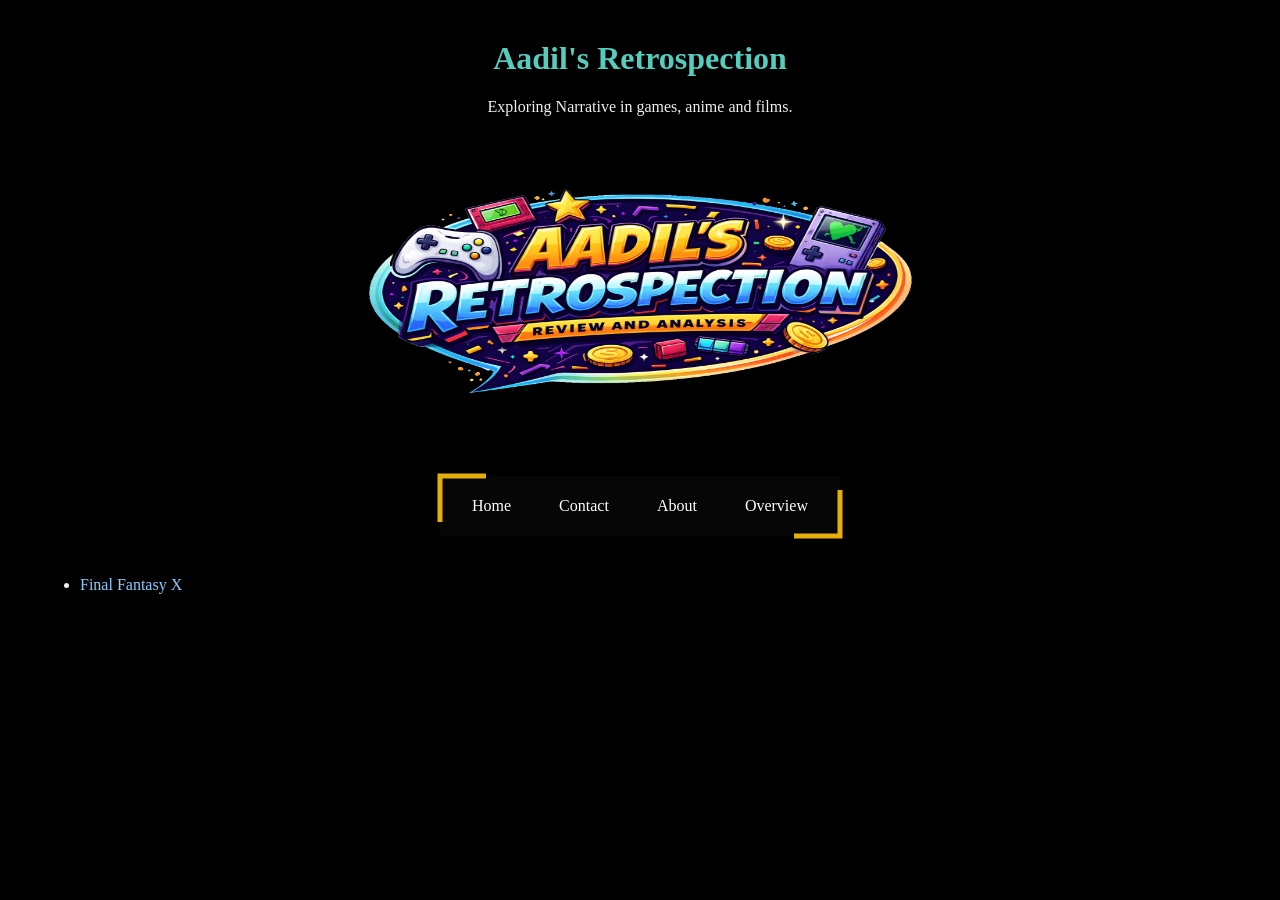
<file: index.html>
<!DOCTYPE html>
<html>
<head>
    <title>Aadil's Retrospection</title>
    <link rel="stylesheet" href="style.css">
</head>
<body>
    <h1>Aadil's Retrospection</h1>
    <p style="text-align: center;">Exploring Narrative in games, anime and films.</p>

    <img src="Website_Logo.png" alt="Website Logo" class="logo">

    <div class="nav">
  <div class="container">
    <a href="index.html" class="btn">Home</a>
    <a href="contact.html" class="btn">Contact</a>
    <a href="about.html" class="btn">About</a>
    <a href="overview.html" class="btn" onclick="toggleMenu(event)">Overview</a>

    <svg
      xmlns="http://www.w3.org/2000/svg"
      viewBox="0 0 400 60"
      height="60"
      width="400"
      overflow="visible"
      class="outline"
    >
      <rect
        stroke-width="5"
        fill="transparent"
        height="60"
        width="400"
        y="0"
        x="0"
        pathLength="100"
        class="rect"
      ></rect>
    </svg>
  </div>

  <!-- Dropdown menu OUTSIDE container -->
  <div class="dropdown-content" id="overviewMenu">
    <a href="games.html">Games</a>
    <a href="anime.html">Anime</a>
    <a href="movies.html">Movies</a>
  </div>
</div>
    <ul>
        <li><a href="ffx.html">Final Fantasy X</a></li>
    </ul>
    <script>
    function toggleMenu(event) {
    event.preventDefault(); 
    document.getElementById("overviewMenu").classList.toggle("show");
    }
</script>
</body>
</html>
</file>
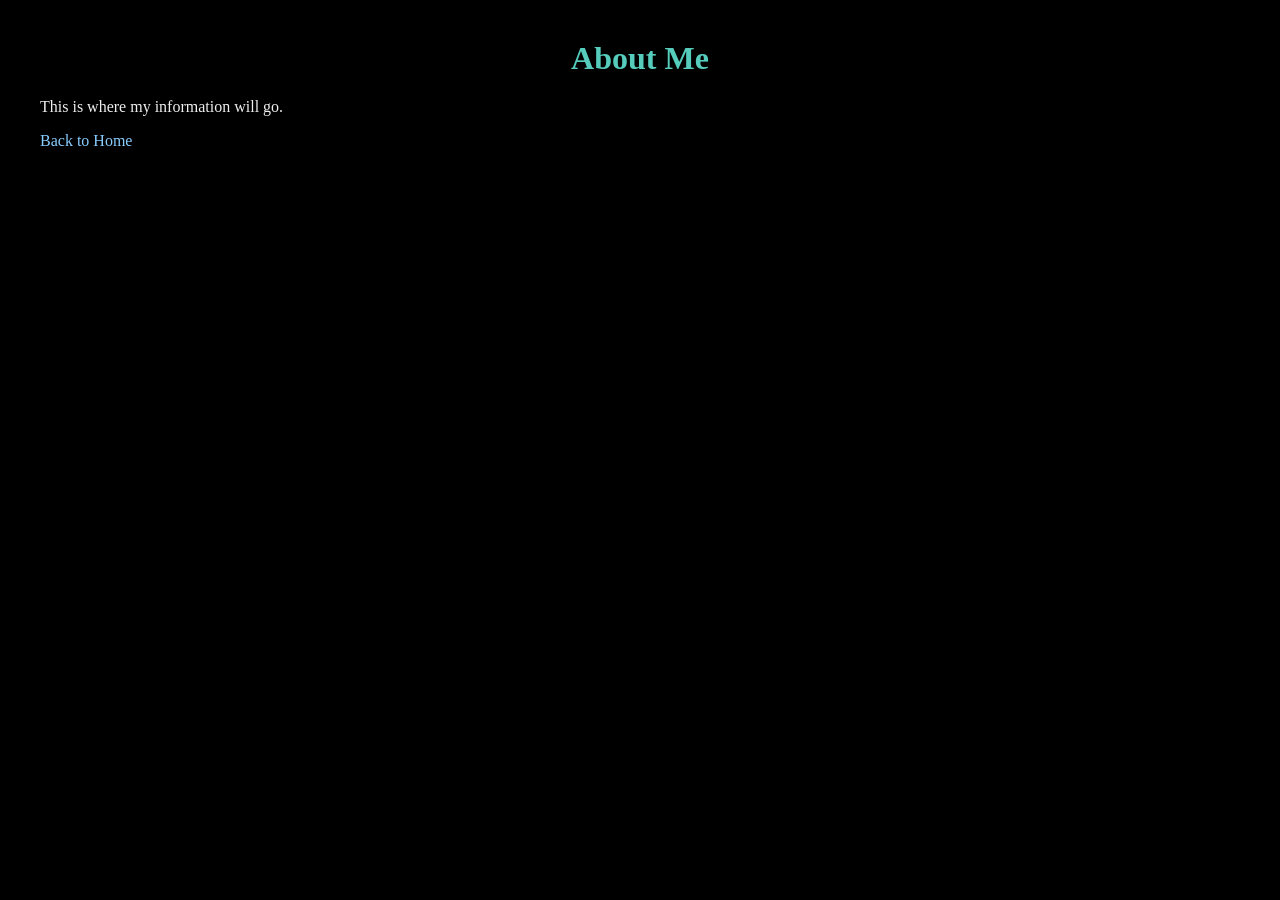
<file: about.html>
<!DOCTYPE html>
<html>
<head>
    <title>This page will contain information about me</title>
    <link rel="stylesheet" href="style.css">
</head>
<body>
    <h1>About Me</h1>

    <p>This is where my information will go.</p>

    <a href="index.html">Back to Home</a>
</body>
</html>
</file>
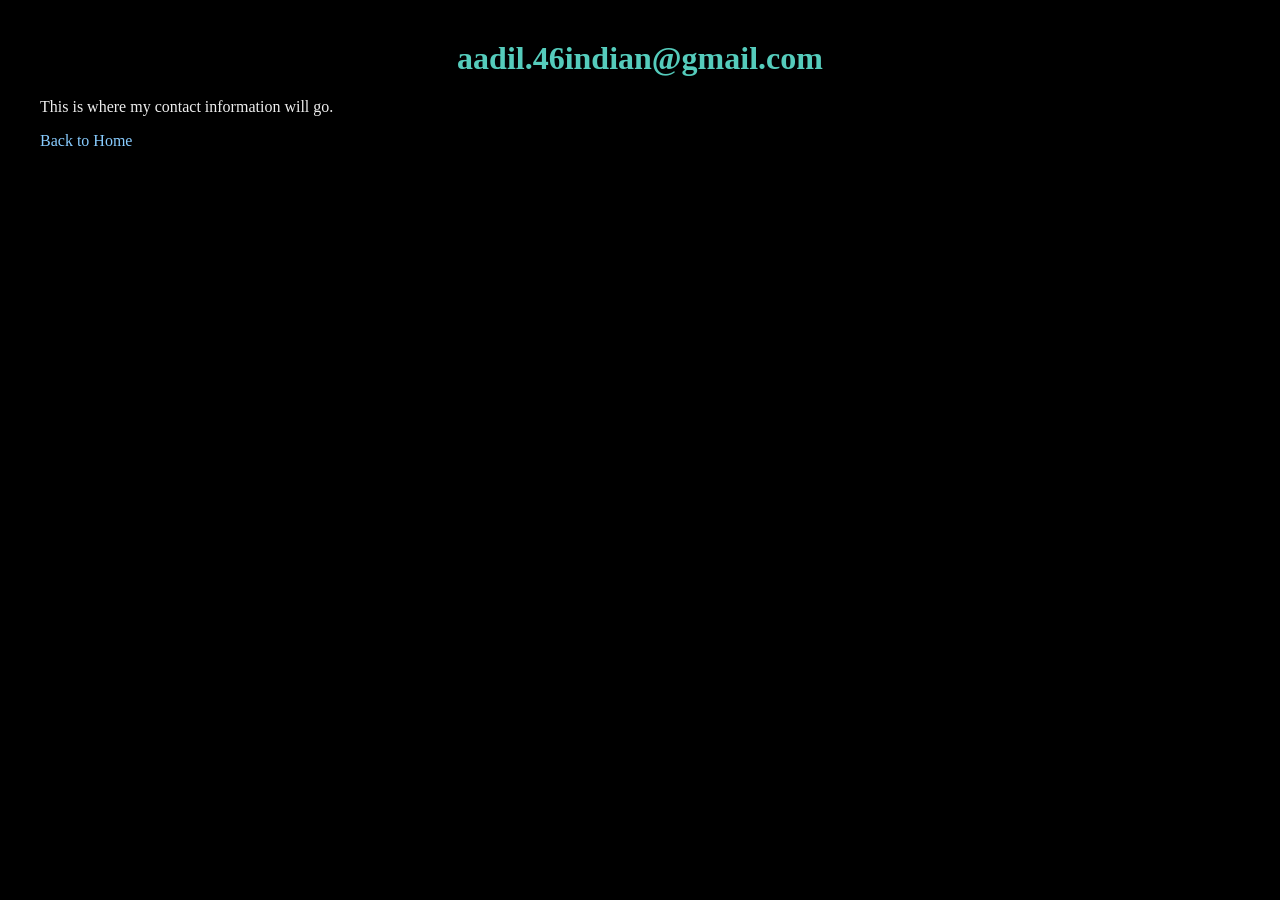
<file: contact.html>
<!DOCTYPE html>
<html>
<head>
    <title>This is going to be my contact page</title>
    <link rel="stylesheet" href="style.css">
</head>
<body>
    <h1>aadil.46indian@gmail.com</h1>

    <p>This is where my contact information will go.</p>

    <a href="index.html">Back to Home</a>
</body>
</html>
</file>
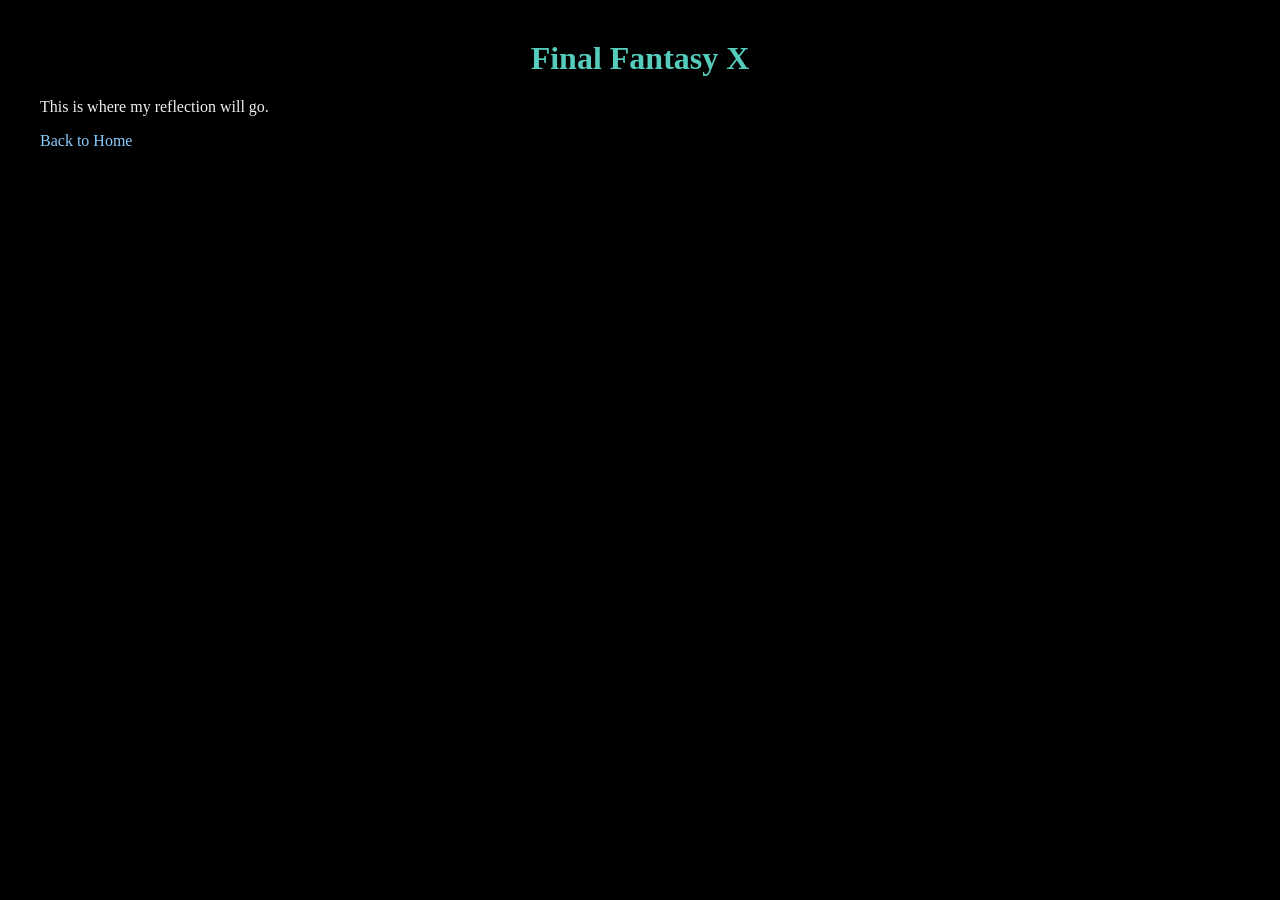
<file: ffx.html>
<!DOCTYPE html>
<html>
<head>
    <title>Final Fantasy X Reflection</title>
    <link rel="stylesheet" href="style.css">
</head>
<body>
    <h1>Final Fantasy X</h1>

    <p>This is where my reflection will go.</p>

    <a href="index.html">Back to Home</a>
</body>
</html>
</file>
<file: style.css>
body {
    background-color: #000;
    color: #eee;
    font-family: Georgia, serif;
    margin: 40px;
}
h1 {
    color: rgb(85, 204, 188);
    text-align: center;
}
a {
    color: #88ccff;
    text-decoration: none;
}

a:hover {
    text-decoration: underline;
}

.outline {
  position: absolute;
  inset: 0;
  pointer-events: none;
}

.rect {
  stroke-dashoffset: 5;
  stroke-dasharray: 0 0 10 40 10 40;
  transition: 0.5s;
  stroke: #e4ae0b;
}

.nav {
  position: relative;
  width: 400px;
  height: 60px;
  border-radius: 40px;
  margin: 40px auto;   /* centers the navbar */
}

.container:hover .outline .rect {
  transition: 999999s;
  /* Must specify these values here as something *different* just so that the transition works properly */
  stroke-dashoffset: 1;
  stroke-dasharray: 0;
}

.container {
  position: absolute;
  inset: 0;
  background: rgba(16, 16, 16, 0.4);
  display: flex;
  flex-direction: row;
  justify-content: space-around;
  align-items: center;
  padding: 0.5em;
}

.btn {
  padding: 0.5em 1.5em;
  color: #fff;
  cursor: pointer;
  transition: 0.1s;
}

.btn:hover {
  background: #e4ae0b;
  border-radius: 10px;
}

.btn:nth-child(1):hover ~ svg .rect {
  stroke-dashoffset: 0;
  stroke-dasharray: 0 2 8 73.3 8 10.7;
}

.btn:nth-child(2):hover ~ svg .rect {
  stroke-dashoffset: 0;
  stroke-dasharray: 0 12.6 9.5 49.3 9.5 31.6;
}

.btn:nth-child(3):hover ~ svg .rect {
  stroke-dashoffset: 0;
  stroke-dasharray: 0 24.5 8.5 27.5 8.5 55.5;
}

.btn:nth-child(4):hover ~ svg .rect {
  stroke-dashoffset: 0;
  stroke-dasharray: 0 34.7 6.9 10.2 6.9 76;
}

.btn:hover ~ .outline .rect {
  stroke-dashoffset: 0;
  stroke-dasharray: 0 0 10 40 10 40;
  transition: 0.5s !important;
}
.dropdown {
  position: relative;
}

.dropdown-content {
  display: none;
  position: absolute;
  top: 60px;
  background: #222;
  min-width: 140px;
  border-radius: 8px;
}

.dropdown-content a {
  display: block;
  padding: 10px;
}

.dropdown-content a:hover {
  background: #444;
}

.show {
  display: block;
}
.dropdown-content {
  display: none;
  position: absolute;
  top: 70px;
  left: 290px;
  background: #222;
  min-width: 140px;
  border-radius: 8px;
  z-index: 10;
}

.dropdown-content a {
  display: block;
  padding: 10px;
  color: white;
}

.dropdown-content a:hover {
  background: #444;
}

.show {
  display: block;
}
.logo {
  display: block;
  margin: 20px auto;
  width: 600px;
  max-width: 90%;
  height: 300px;
  background-color: black;
}
</file>
